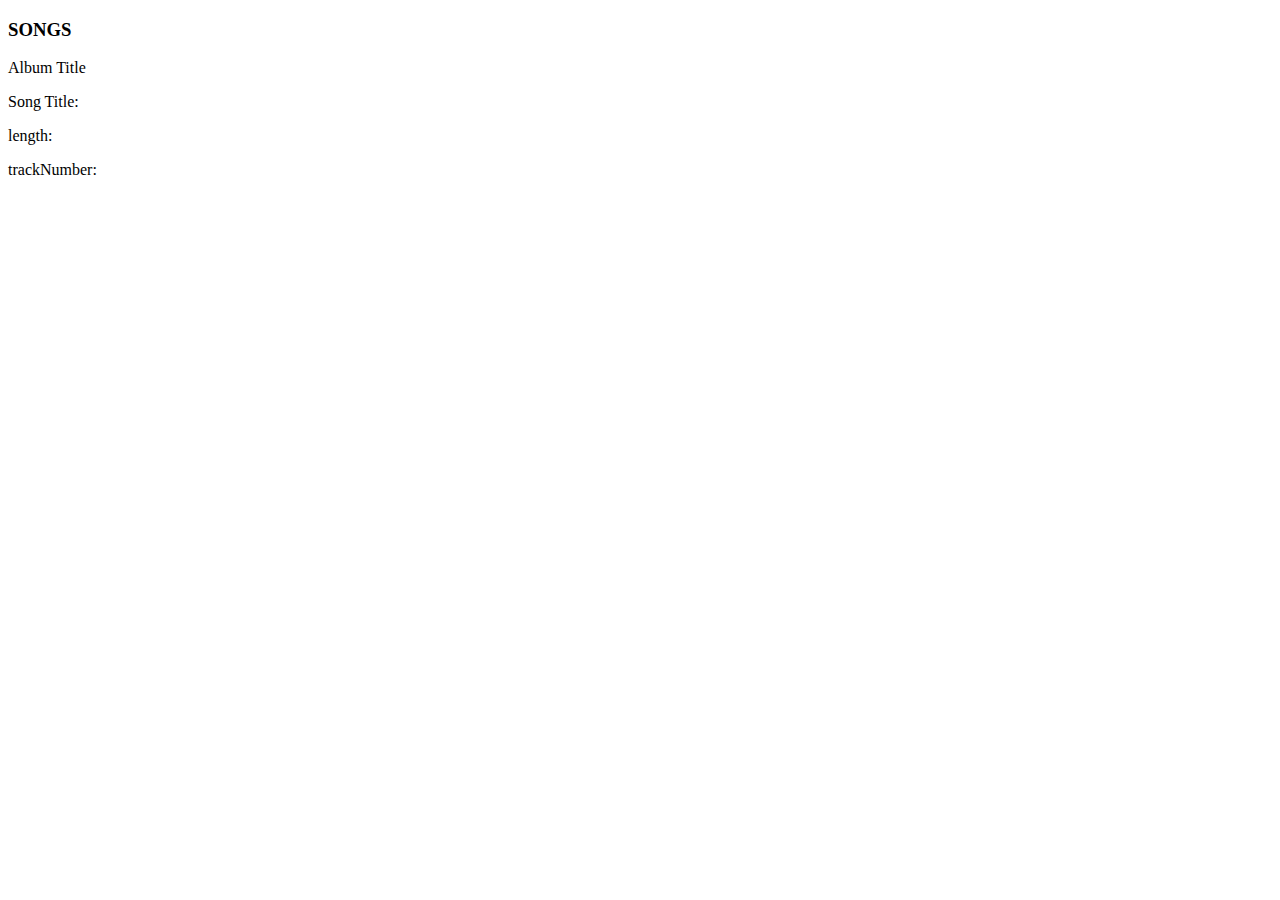
<file: songr/src/main/resources/templates/addedSong.html>
<!DOCTYPE html>
<html lang="en" xmlns:th="http://www.thymeleaf.org">
<head>
    <meta charset="UTF-8">
    <title>Added Songs</title>
</head>
<body>
<!--<h1>Album</h1>-->
<!--<div th:object="${album}" th:action="@{/songs/albums/{album}}">-->
<!--    <p>Album Title: <span th:text="${album.title}"></span></p>-->
<!--    <p>Artist: <span th:text="${album.artist}"></span></p>-->
<!--    <p>Song Count: <span th:text="${album.songCount}"></span></p>-->
    <h3>SONGS</h3>
    <div th:each="song :${albumSong}" >
        <p>Album Title <span th:text="${song.album.title}"></span> </p>
        <p>Song Title: <span th:text="${song.title}"></span></p>
        <p>length: <span th:text="${song.songLength}"></span></p>
        <p>trackNumber: <span th:text="${song.trackNum}"></span></p>
    </div>

</div>

</body>
</html>
</file>
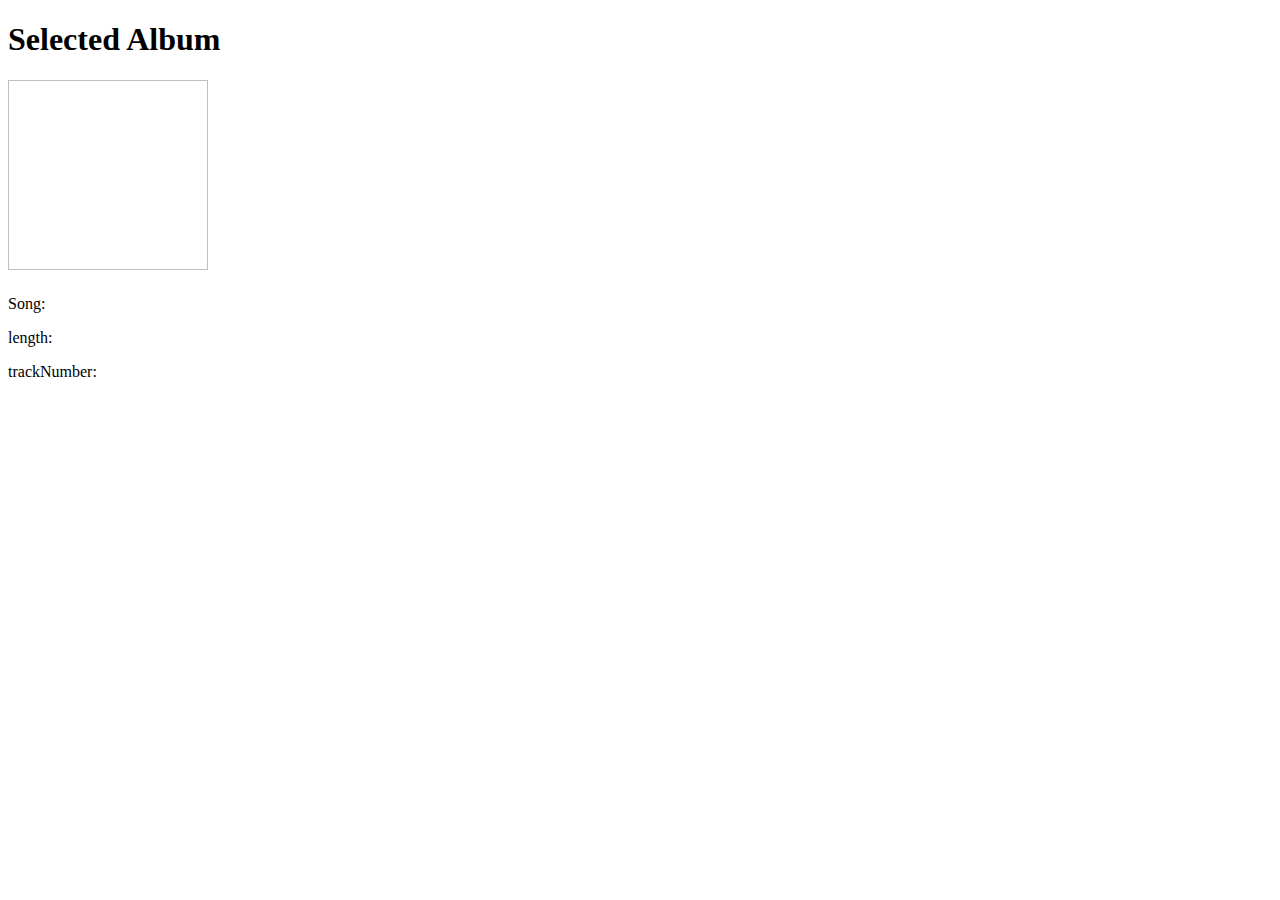
<file: songr/src/main/resources/templates/specificAlbum.html>
<!DOCTYPE html>
<html lang="en" xmlns:th="http://www.thymeleaf.org" >
<head>
    <meta charset="UTF-8">
    <title>One Album</title>
</head>
<body>
<h1>Selected Album</h1>
<div th:each="album:${album}" class="album" >
  <img th:src="@{${album.imgUrl}}" style="width:200px ; height:190px">
  <h3 th:text="'Album: '+${album.title}" name="title"></h3>
  <h4 th:text="'Artist: '+${album.artist}"></h4>
  <h4 th:text="'Songs: '+${album.songCount}"></h4>
  <h4 th:text="'Songs Length:'+${album.length+'seconds'}"></h4>

<div th:action="@{/songs/albums/{album}}" th:each="song :${albumSong}" method="get">
    <p>Song: <span th:text="${song.title}"></span></p>
    <p>length: <span th:text="${song.songLength}"></span></p>
    <p>trackNumber: <span th:text="${song.trackNum}"></span></p>

</div>

</div>
</body>
</html>
</file>
